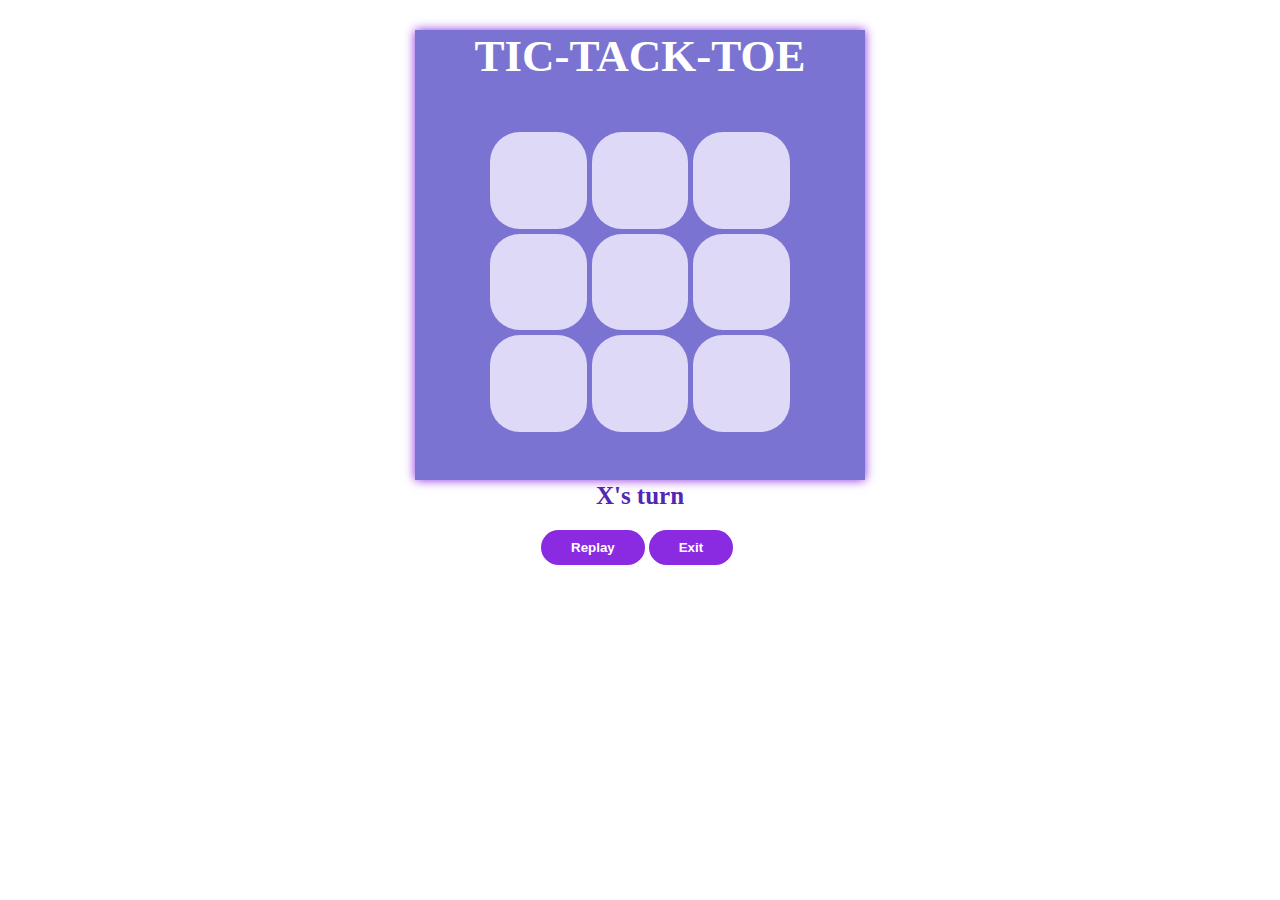
<file: Game/tic-tack.html>
<!DOCTYPE html>
<html lang="en">

<head>
    <meta charset="UTF-8">
    <meta name="viewport" content="width=device-width, initial-scale=1.0">
    <title>Tic tack toe</title>
    <link rel="stylesheet" href="tic-tack.css">
</head>

<body>
    <main>
        <section>
            <h1>TIC-TACK-TOE</h1>
            <div class="main-div">
                <div class="game">
                    <button cellIndex="0" class="box1"></button>
                    <button cellIndex="1" class="box1"></button>
                    <button cellIndex="2" class="box1"></button>
                    <button cellIndex="3" class="box1"></button>
                    <button cellIndex="4" class="box1"></button>
                    <button cellIndex="5" class="box1"></button>
                    <button cellIndex="6" class="box1"></button>
                    <button cellIndex="7" class="box1"></button>
                    <button cellIndex="8" class="box1"></button>
                </div>
            </div>

            <h1 class="statusText"></h1>
            <button id="replay-btn">Replay</button>
            <button id="exit-btn">Exit</button>
        </section>
    </main>

    <script>

        const cells = document.querySelectorAll('.box1');
        const statusText = document.querySelector('.statusText');
        const replaybtn = document.querySelector('#replay-btn');

        const winConditions = [
            [0, 1, 2],
            [3, 4, 5],
            [6, 7, 8],
            [0, 3, 6],
            [1, 4, 7],
            [2, 5, 8],
            [0, 4, 8],
            [2, 4, 6]
        ];

        let choices = ["", "", "", "", "", "", "", "", ""];
        let currentPlayer = "X";
        let running = false;

        initializeGame();

        function initializeGame() {
            cells.forEach(cell => cell.addEventListener('click', cellClicked));
            replaybtn.addEventListener('click', restartGame);
            statusText.textContent = `${currentPlayer}'s turn`;
            running = true;
        }

        function cellClicked() {
            const cellIndex = this.getAttribute("cellIndex");
            if (choices[cellIndex] !== "" || !running) {
                return;
            }
            updateCell(this, cellIndex);
            checkWinner();
        }

        function updateCell(cell, index) {
            choices[index] = currentPlayer;
            cell.textContent = currentPlayer;
            cell.style.fontWeight = "bold";
            cell.style.fontSize = "30px";
            cell.style.color="blueviolet"
        }

        function changePlayer() {
            currentPlayer = (currentPlayer == 'X') ? "O" : "X";
            statusText.textContent = `${currentPlayer}'s turn`;
        }

        function checkWinner() {
            let roundwon = false;
            for (let i = 0; i < winConditions.length; i++) {
                const condition = winConditions[i];
                const cellA = choices[condition[0]];
                const cellB = choices[condition[1]];
                const cellC = choices[condition[2]];

                if (cellA === "" || cellB === "" || cellC === "") {
                    continue;
                }
                if (cellA === cellB && cellB === cellC) {
                    roundwon = true;
                    break;
                }
            }

            if (roundwon) {
                statusText.textContent = `${currentPlayer} wins`;
                running = false;
            } else if (!choices.includes("")) { // Fixed draw condition
                statusText.textContent = 'Draw!';
                running = false;
            } else {
                changePlayer();
            }
        }

        function restartGame() {
            currentPlayer = 'X';
            choices = ["", "", "", "", "", "", "", "", ""]; // Fixed resetting array
            statusText.textContent = `${currentPlayer}'s turn`;
            cells.forEach(cell => cell.textContent = "");
            running = true; // Allow game to continue
        }

        function exit(){
            document.getElementById('exit-btn').addEventListener('click',function(){
                window.location.href = "ChooseGame.html";
            })
        }

        exit()
    </script>
</body>

</html>
</file>
<file: Game/tic-tack.css>
* {
    margin: 0;
    padding: 0;
    box-sizing: border-box;
}
main{
    display: flex;
    justify-content: center;
}

section{
    background-color: #7A73D1;
    color: white;
    width: 450px;
    height:450px;
    margin-top: 30px;
    justify-content: center;
    box-shadow: 0 0 10px blueviolet;

    
    
}
.main-div{
    display: flex;
    justify-content: center;
    padding: 50px;
}
h1 {
    text-align: center;
    font-size: 45px;
}

.game{
    display: grid;
    grid-template-columns: repeat(3,1fr);
    grid-template-rows: repeat(3,1fr);
    gap: 5px;
    height: 300px;
    width: 300px; 

}
.box1{
    border-radius: 30px;
    border: none;
    background-color: #dfd9f8;
}

.statusText{
    color:rgb(81, 39, 180);
    font-size: 25px;
    
}
#replay-btn{
    margin-left: 28%;
}

#replay-btn,#exit-btn{
    padding:10px 30px ;
    background-color: blueviolet;
    border: none;
    color: white;
    font-weight: bold;
    cursor: pointer;
    border-radius: 20px;
    margin-top: 20px;
}
</file>
